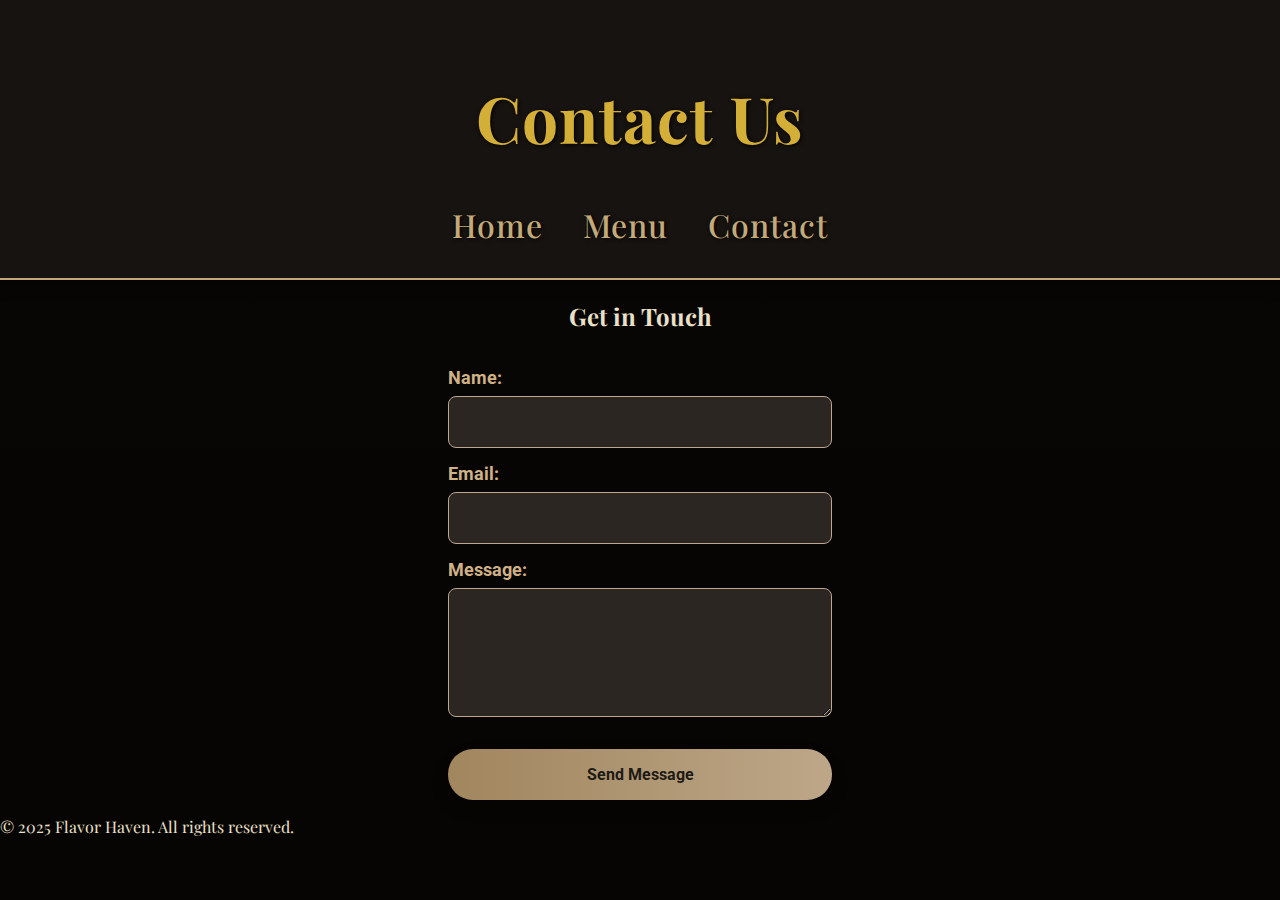
<file: contact.html>
<!-- contact.html -->
<!DOCTYPE html>
<html lang="en">
<head>
  <meta charset="UTF-8">
  <meta name="viewport" content="width=device-width, initial-scale=1.0">
  <title>Flavor Haven - Contact</title>
  <link rel="stylesheet" href="contact.css">
</head>
<body>
  <header>
    <h1>Contact Us</h1>
    <nav>
      <a href="index.html">Home</a>
      <a href="menu.html">Menu</a>
      <a href="contact.html">Contact</a>
    </nav>
  </header>

  <div class="box">
    <h2>Get in Touch</h2>
    <form action="#" method="post">
      <label for="name">Name:</label>
      <input type="text" id="name" name="name" required>

      <label for="email">Email:</label>
      <input type="email" id="email" name="email" required>

      <label for="message">Message:</label>
      <textarea id="message" name="message" rows="5" required></textarea>

      <button type="submit">Send Message</button>
    </form>
  </div>

  <footer>
    <p>&copy; 2025 Flavor Haven. All rights reserved.</p>
  </footer>
</body>
</html>
</file>
<file: contact.css>
@import url('https://fonts.googleapis.com/css2?family=Playfair+Display:wght@600&family=Roboto&display=swap');

body {
  margin: 0;
  font-family: 'Playfair Display', serif;
  background-color: #1e1a16;
  background-image:
    url('https://www.transparenttextures.com/patterns/wood-pattern.png'),
    linear-gradient(to bottom, rgba(30, 26, 22, 0.98), rgba(24, 20, 17, 0.95));
  background-size: cover;
  background-attachment: fixed;
  background-blend-mode: overlay;
  color: #eae0c8;
}

header {
  background-color: rgba(24, 20, 17, 0.95);
  color: #d4af37;
  padding: 2rem;
  text-align: center;
  border-bottom: 2px solid #c2a77e;
  font-size: 2rem;
  font-weight: bold;
  letter-spacing: 1px;
  text-shadow: 1px 1px 4px #000;
  box-shadow: 0 5px 15px rgba(0, 0, 0, 0.4);
}

nav a {
  color: #c4aa78;
  margin: 0 1rem;
  text-decoration: none;
  font-weight: 500;
  transition: all 0.3s ease;
}

nav a:hover {
  color: #f5f0e6;
  text-decoration: underline;
}

.contact {
  padding: 3rem;
  max-width: 700px;
  margin: 3rem auto;
  background-color: rgba(40, 34, 29, 0.95);
  border-radius: 12px;
  box-shadow: 0 15px 35px rgba(0, 0, 0, 0.5);
  backdrop-filter: blur(4px);
}

form {
  display: flex;
  flex-direction: column;
  width: 30%;
}

label {
  margin-top: 1rem;
  font-family: 'Roboto', sans-serif;
  font-weight: bold;
  color: #d0b186;
  font-size: 1.1rem;
}

input, textarea {
  padding: 1rem;
  margin-top: 0.5rem;
  border: 1px solid #bca88f;
  background-color: #2c2622;
  color: #f3e6ce;
  border-radius: 8px;
  font-size: 1rem;
  transition: border 0.3s ease, box-shadow 0.3s ease;
}

input:focus, textarea:focus {
  border: 1px solid #d4af37;
  outline: none;
  box-shadow: 0 0 5px #d4af37;
}

button {
  margin-top: 2rem;
  padding: 1rem;
  background: linear-gradient(to right, #a1865e, #bda788);
  color: #1e1a16;
  font-family: 'Roboto', sans-serif;
  font-weight: bold;
  border: none;
  border-radius: 25px;
  cursor: pointer;
  font-size: 1rem;
  box-shadow: 0 8px 15px rgba(0, 0, 0, 0.3);
  transition: all 0.3s ease;
}

button:hover {
  background: linear-gradient(to right, #c2a77e, #f0e6d2);
  color: #000;
  box-shadow: 0 12px 25px rgba(0, 0, 0, 0.4);
}

div {
  display: flex;
  flex-direction: column;
  justify-content: center;
  align-items: center;
}
</file>
